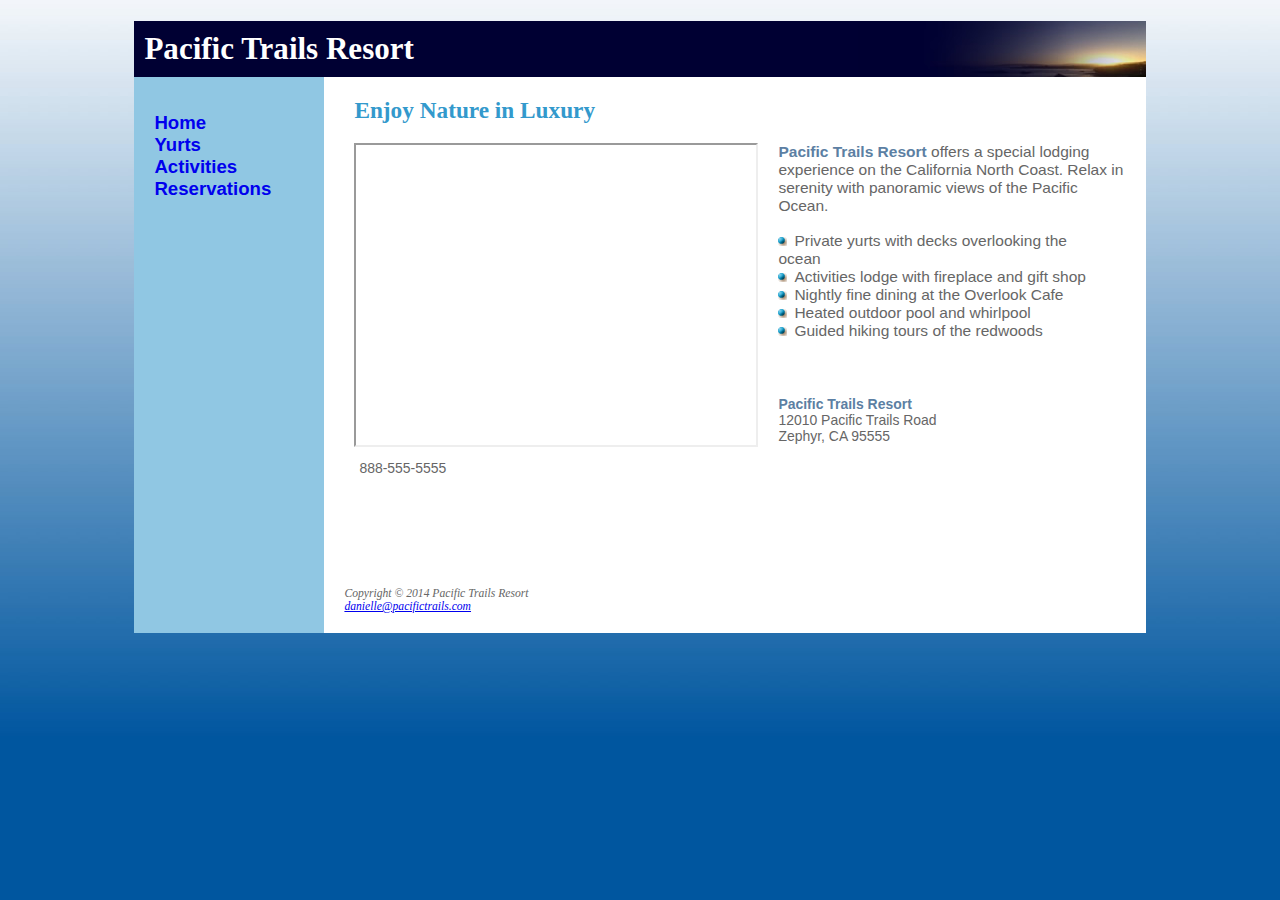
<file: pacific/index.html>
<!DOCTYPE html>

<html>
<head>
    <title>Pacific Trails Resort</title>
    <link rel="stylesheet" href="pacific.css">
    <link rel="shortcut icon" href="favicon.ico" />
       
</head>

<body>
    <div id="wrapper">
<h1>Pacific Trails Resort</h1>
<nav>
    <ul>
    <li><a href="index.html">Home</a></li>
    <li><a href="yurts.html">Yurts</a></li>
    <li><a href="activities.html">Activities</a></li>
    <li><a href="reservations.html">Reservations</a></li>
    </ul>
    </nav>
<div id="content">
    <h2>Enjoy Nature in Luxury</h2>
    
  <!--  <video controls="controls" poster="pacifictrailsresort.jpg">-->
<iframe src="https://archive.org/embed/PacificTrailsResort" width="400" height="300"></iframe>
<!--<source src="pacifictrailsresort.ogv" type="video/ogg">
<embed type="application/x-shockwave-flash" src="pacifictrailsresort.swf" quality="high"
width="320" height="240" title="Pacific Trails Resort">
<source src="pacifictrailsresort.mp4" type="video/mp4">-->
</video>


<p><span class="resort">Pacific Trails Resort</span> offers a special lodging experience on the California
North Coast. Relax in serenity with panoramic views of the Pacific Ocean.</p>
<div id="content">
    <li>Private yurts with decks overlooking the ocean</li>
    <li>Activities lodge with fireplace and gift shop</li>
    <li>Nightly fine dining at the Overlook Cafe</li>
    <li>Heated outdoor pool and whirlpool</li>
    <li>Guided hiking tours of the redwoods</li>
</div>
    


<div id="contact">
    <span class="resort">Pacific Trails Resort</span><br>
    12010 Pacific Trails Road<br>
    Zephyr, CA 95555<br><br>
    888-555-5555<br><br>
</div>
</div>
<div id="footer">
    Copyright &copy; 2014 Pacific Trails Resort<br>
    <a href="mailto:danielle@pacifictrails.com">danielle@pacifictrails.com</a>
</div>
    
</body>
</html>
</file>
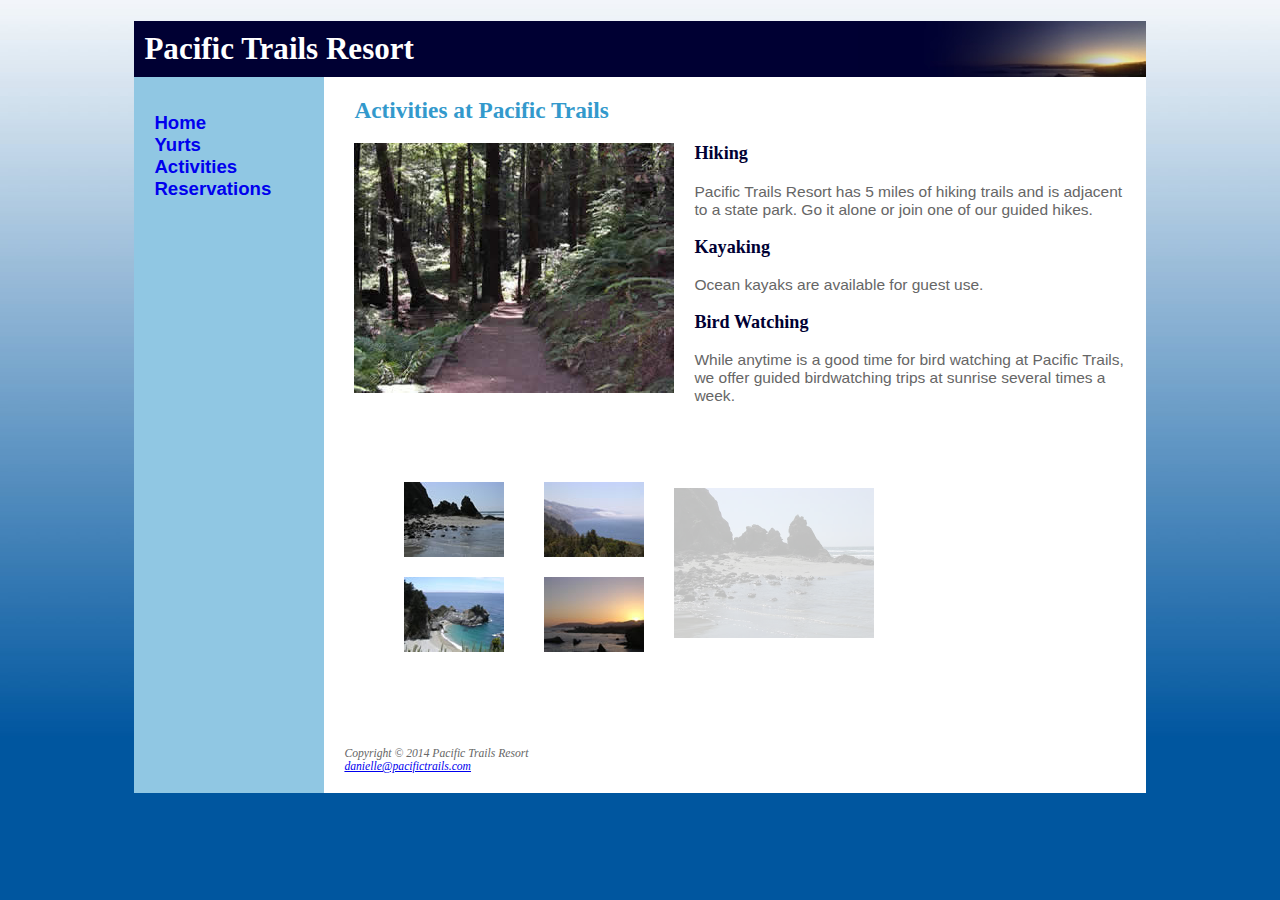
<file: pacific/activities.html>
<!DOCTYPE html>

<html>
<head>
    <title>Pacific Trails Resort :: Activities</title>
    <link rel="stylesheet" href="pacific.css">
    <link rel="shortcut icon" href="favicon.ico" />

</head>

<body>
    <div id="wrapper">
<h1>Pacific Trails Resort</h1>
<nav>
    <ul>
    <li><a href="index.html">Home</a></li>
     <li><a href="yurts.html">Yurts</a></li>
     <li><a href="activities.html">Activities</a></li>
     <li><a href="reservations.html">Reservations</a></li>
    </ul>
    </nav>
<div id="content">
    <h2>Activities at Pacific Trails</h2>
     
    <img src="trail.jpg"
         alt="Hiking Trails" width="320" height="250">
      
 
 <h3>Hiking</h3>
 <p>Pacific Trails Resort has 5 miles of hiking trails and is adjacent
 to a state park. Go it alone or join one of our guided hikes.</p>
 
 <h3>Kayaking</h3>
 <p>Ocean kayaks are available for guest use.</p>
 
 <h3>Bird Watching</h3>
 <p>While anytime is a good time for bird watching at Pacific Trails, we
 offer guided birdwatching trips at sunrise several times a week.</p><br><br>

 <div id="gallery">
    
  
   <figure>
    <img src="photo2.jpg" alt="Pacific Trails" width="200" height="150">
    </figure>
    
    
    <ul>
	 <li><a href="photo2.jpg"><img src="photo2thumb.jpg" width="100" height="75" alt="Pacific Trails">
<span><img src="photo2.jpg" width="200" height="150" alt="Pacific Trails"><br>Ocean View</span></a></li>
     <li><a href="photo3.jpg"><img src="photo3thumb.jpg" width="100" height="75" alt="Pacific Trails">
<span><img src="photo3.jpg" width="200" height="150" alt="Pacific Trails"><br>Mountain View</span></a></li>
     <li><a href="photo4.jpg"><img src="photo4thumb.jpg" width="100" height="75" alt="Pacific Trails">
<span><img src="photo4.jpg" width="200" height="150" alt="Pacific Trails"><br>Beach View</span></a></li>
     <li><a href="photo6.jpg"><img src="photo6thumb.jpg" width="100" height="75" alt="Pacific Trails">
<span><img src="photo6.jpg" width="200" height="150" alt="Sunset"><br>Sunset View</span></a></li>
	</ul> 
    
 </div>
</div>

  

<div id="footer">
    Copyright &copy; 2014 Pacific Trails Resort<br>
    <a href="mailto:danielle@pacifictrails.com">danielle@pacifictrails.com</a>
</div>
    </div>
</body>
</html>
</file>
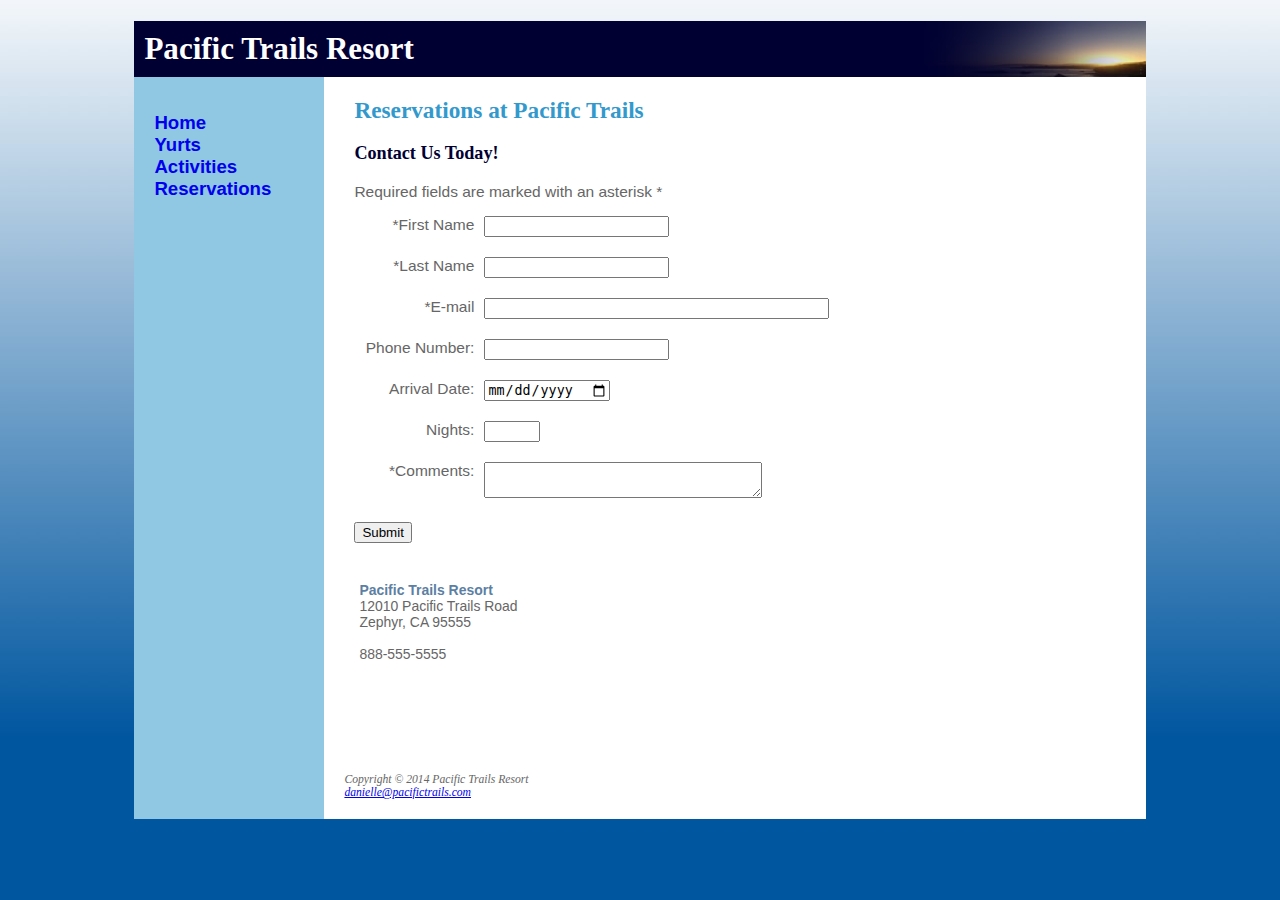
<file: pacific/reservations.html>
<!DOCTYPE html>

<html>
<head>
    <title>Pacific Trails Resort :: Reservations</title>
    <link rel="stylesheet" href="pacific.css">
    <link rel="shortcut icon" href="favicon.ico" />
       
</head>

<body>
    <div id="wrapper">
<h1>Pacific Trails Resort</h1>
<nav>
    <ul>
    <li><a href="index.html">Home</a></li>
    <li><a href="yurts.html">Yurts</a></li>
    <li><a href="activities.html">Activities</a></li>
    <li><a href="reservations.html">Reservations</a></li>
    </ul>
    </nav>
<div id="content">
    <h2>Reservations at Pacific Trails</h2>
    <h3>Contact Us Today!</h3>
    
    <p>Required fields are marked with an asterisk *</p>
    
<form method="post" action="http://webdevbasics.net/scripts/pacific.php">
<label for="myFName">*First Name</label>
<input type="text" name="myFName" id="myFName" required="required"><br>
<label for="myLName">*Last Name</label>
<input type="text" name="myLName" id="myLName" required="required"><br>
<label for="myEmail">*E-mail</label>
<input type="email" name="myEmail" id="myEmail" size="40" required="required"><br>
<label for="mobile">Phone Number:</label>
<input type="tel" name="myPhone" id="myPhone" maxlength="12"><br>
<label for="myDate">Arrival Date:</label>
<input type="date" name="myDate" id="myDate"><br>
<label for="Nights">Nights:</label>
<input type="number" name="Nights" id="Nights" min="1" max="14"><br>
<label for="mycomments">*Comments:</label>
<textarea name="mycomments" id="mycomments" rows="2" cols="32" required="required"></textarea><br>

    <input id="mySubmit" type="submit" value="Submit">




</form>
    <br>

    


<div id="contact">
    <span class="resort">Pacific Trails Resort</span><br>
    12010 Pacific Trails Road<br>
    Zephyr, CA 95555<br><br>
    888-555-5555<br><br>
</div>
</div>
<div id="footer">
    Copyright &copy; 2014 Pacific Trails Resort<br>
    <a href="mailto:danielle@pacifictrails.com">danielle@pacifictrails.com</a>
</div>

    
</body>
</html>
</file>
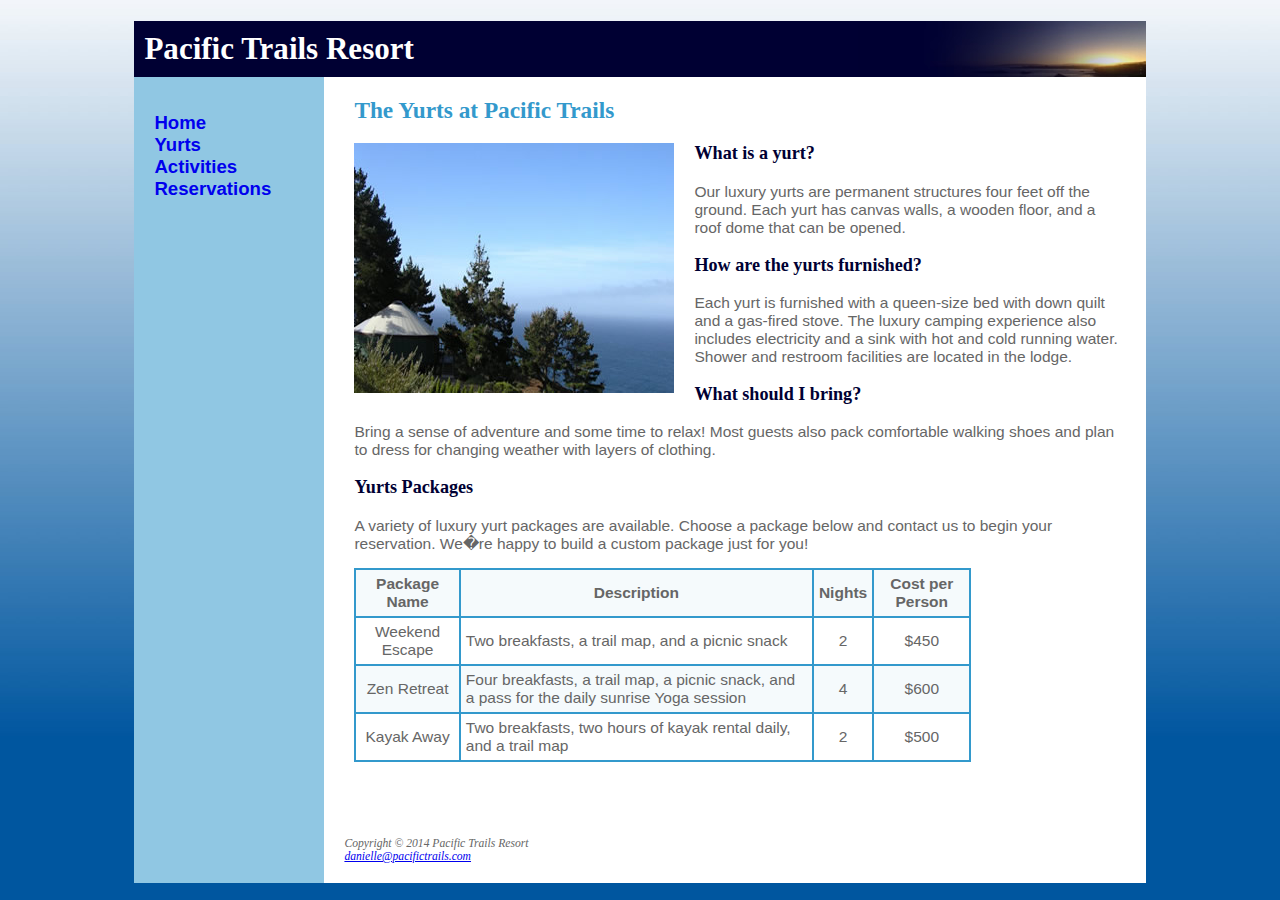
<file: pacific/yurts.html>
<!DOCTYPE html>

<html>
<head>
    <title>Pacific Trails Resort :: Yurts</title>
    <link rel="stylesheet" href="pacific.css">
    <link rel="shortcut icon" href="favicon.ico" />

</head>

<body>
    <div id="wrapper">
<h1>Pacific Trails Resort</h1>
<nav>
    <ul>
    <li><a href="index.html">Home</a></li>
     <li><a href="yurts.html">Yurts</a></li>
     <li><a href="activities.html">Activities</a></li>
     <li><a href="reservations.html">Reservations</a></li>
    </ul>
    </nav>
<div id="content">
    <h2>The Yurts at Pacific Trails</h2>
     
    <img src="yurt.jpg"
         alt="Luxury Yurts" width="320" height="250">
    

    <h3>What is a yurt?</h3>
    <p>Our luxury yurts are permanent structures four feet off the ground. Each yurt has canvas walls,
    a wooden floor, and a roof dome that can be opened.</p>
    
    <h3>How are the yurts furnished?</h3>
    <p>Each yurt is furnished with a queen-size bed with down quilt and a gas-fired stove.
    The luxury camping experience also includes electricity and a sink with hot and cold
    running water. Shower and restroom facilities are located in the lodge.</p>
    <h3>What should I bring?</h3>
    <p>Bring a sense of adventure and some time to relax! Most guests also pack comfortable
    walking shoes and plan to dress for changing weather with layers of clothing.</p>
    
    
    <h3>Yurts Packages</h3>
<p>A variety of luxury yurt packages are available. Choose a package below and contact 
us to begin your reservation. We�re happy to build a custom package just for you!</p>



<table border="1">
<tr>
 <th>Package Name</th>
<th>Description</th>
<th>Nights</th>
<th>Cost per Person</th>
</tr>
<tr>
 <td>Weekend Escape</td>
<td id="text">Two breakfasts, a trail map, and a picnic snack</td>
<td>2</td>
<td>$450</td>
</tr>
<tr>
 <td>Zen Retreat</td>
<td id="text">Four breakfasts, a trail map, a picnic snack, and a pass for the daily
sunrise Yoga session</td>
<td>4</td>
<td>$600</td>
</tr>
<tr>
    <td>Kayak Away</td>
    <td id="text">Two breakfasts, two hours of kayak rental daily, and a trail map</td>
    <td>2</td>
    <td>$500</td>
</tr>
</table>



</div>

<div id="footer">
    Copyright &copy; 2014 Pacific Trails Resort<br>
    <a href="mailto:danielle@pacifictrails.com">danielle@pacifictrails.com</a>
</div>
    </div>
</body>
</html>
</file>
<file: pacific/pacific.css>
﻿body { 
	color: #666666; 
	background-color: #FFFFFF;
	}

h1 { 
	color: #FFFFFF; 
	background-color: #000033;
	}

 nav { 
	float: left; width: 160px;	
       font-weight: bold;
	} 

h2 { 
	color: #3399CC;
	font-family: Georgia, "Times New Roman", serif;
	}

dt { 
	color: #000033
	}

.resort { 
	color: #5C7FA3;
	font-weight: bold;
	}

h1 {
	background-image: url(sunset.jpg);
	background-repeat: no-repeat;
	background-position: right top; 
	padding: 10px; 
	font-family: Georgia, "Times New Roman", serif;
	margin-bottom: 0;
	}

h3 { 
	color: #000033;
	font-family: Georgia, "Times New Roman", serif;
	}

body { 
	background-image: url(ptrbackground.jpg);
	font-family: Arial, Helvetica, sans-serif;
	font-size: 97%; 
	}

#wrapper { 
	margin-left: auto;
	margin-right: auto;
	min-width: 960px;
	width: 80%;
	background-color: #90c7e3;
	} 

#content { 
		padding: 1px 20px 55px 30px;
		margin-left: 190px;
		list-style-position: inside;
		list-style-image: url(marker.gif);
		background-color: #ffffff;
	} 

#contact { 
		font-size: 90%;
		padding: 1px 20px 20px 5px; 
	}

#footer { 
	padding: 20px;
	font-size: 75%;
	font-style: italic;
	font-family: Georgia, "Times New Roman", serif;
	background-color: #ffffff;
	margin-left: 190px;
	clear: both; 
	}

#content img, #content video, #content embed { 
		float: left;
		padding-right: 20px; 
	}

nav ul { 
	list-style-type: none; 
	padding: 20px; 
	}


nav a { 
	font-size: 1.2em;
	text-decoration: none;
	-webkit-transition: color 3s ease-out;
 	-moz-transition: color 3s ease-out;
 	-o-transition: color 3s ease-out;
 	transition: color 3s ease-out; 
	}

nav a:visited { 
	color: #344873; 
	}

nav a:hover { 
	color: #ffffff; 
	}

header, hgroup, nav, footer, figure, figcaption, aside, section, 
article { 
	display: block; 
	}

#mobile { 
	display: none; 
	}

#desktop { 
	display: inline; 
	}

img { 
	max-width: 100%; 
	height: auto; 
	}

label { 
	float: left;
	display: block;
	text-align: right;
	width: 120px;
	padding-right: 10px; 
	}

input, textarea { 
	display-block;
	margin-bottom: 20px; 
	}

#gallery { 
	position: relative; 
	height: 200px; }

#gallery ul {
	list-style-type: none;
    	width: 300px; 
	}

#gallery li { 
	display: inline; 
     	float: left;
	padding: 10px; 
	}

#gallery img { 
	border-style: none; 
	}

#gallery a { 
	text-decoration: none;
        text-align: left;
	color: blue; 
	}

#gallery span { 
	position: absolute;
        left: -1000px;
        opacity: 0; 
	}

#gallery a:hover span {     
			position: absolute;
			top: 16px;
			left: 320px; 
			text-align: center; 
            		opacity: 1; 
		}

figure {    
	position: absolute;
	left: 280px; 
	text-align: center; 
        opacity: .25; 
	}


@media only screen and (max-width: 768px) {
body { margin: 0; }
#wrapper { min-width: 0;
	width: auto; }
#content { margin-left: 0; }
nav { float: none;
	width: auto;
	padding: 0; }
nav ul { text-align: center; }
nav li { padding: 0 0.75em 0 .75em; 
	display: inline; }
#footer { margin-left: 0; } 
}


table { 
	border: 1px solid #3399CC; 
	width: 80%; 
	border-spacing: 0; 
	}

td, th { 
	padding: 5px; 
	border: 1px solid #3399CC; 
	}

td { 
	text-align: center; 
	}

#text { 
	text-align: left; 
	}

tr:nth-of-type(odd) { 
	background-color: #F5FAFC; 
	}


@media only screen and (max-width: 480px) {
body { margin: 0; }
#wrapper { width: auto;
	min-width: 0;
	margin: 0; }
#content { padding: 0.1em 1em 0.1em 1em;
	font-size: 90%;
	margin: 0; }
h1 { margin: 0;
	font-size: 1.5em;
	padding-left: 0.3em; }
nav ul { padding: 0; }
nav li { display: block;
	margin: 0;
	border-bottom: 2px solid #330000; }
nav a { display: block; }
#content img { float: none;
	padding: 0;
	margin: 0.1em; }
#content ul { list-style-position: outside; }
#mobile { display: inline; }
#desktop { display: none; }
label { float: none; 
text-align: left; }
#gallery { display: none; }
}

iframe {
	position:relative;
	float:left;
	margin-right:20px;	
}
</file>
